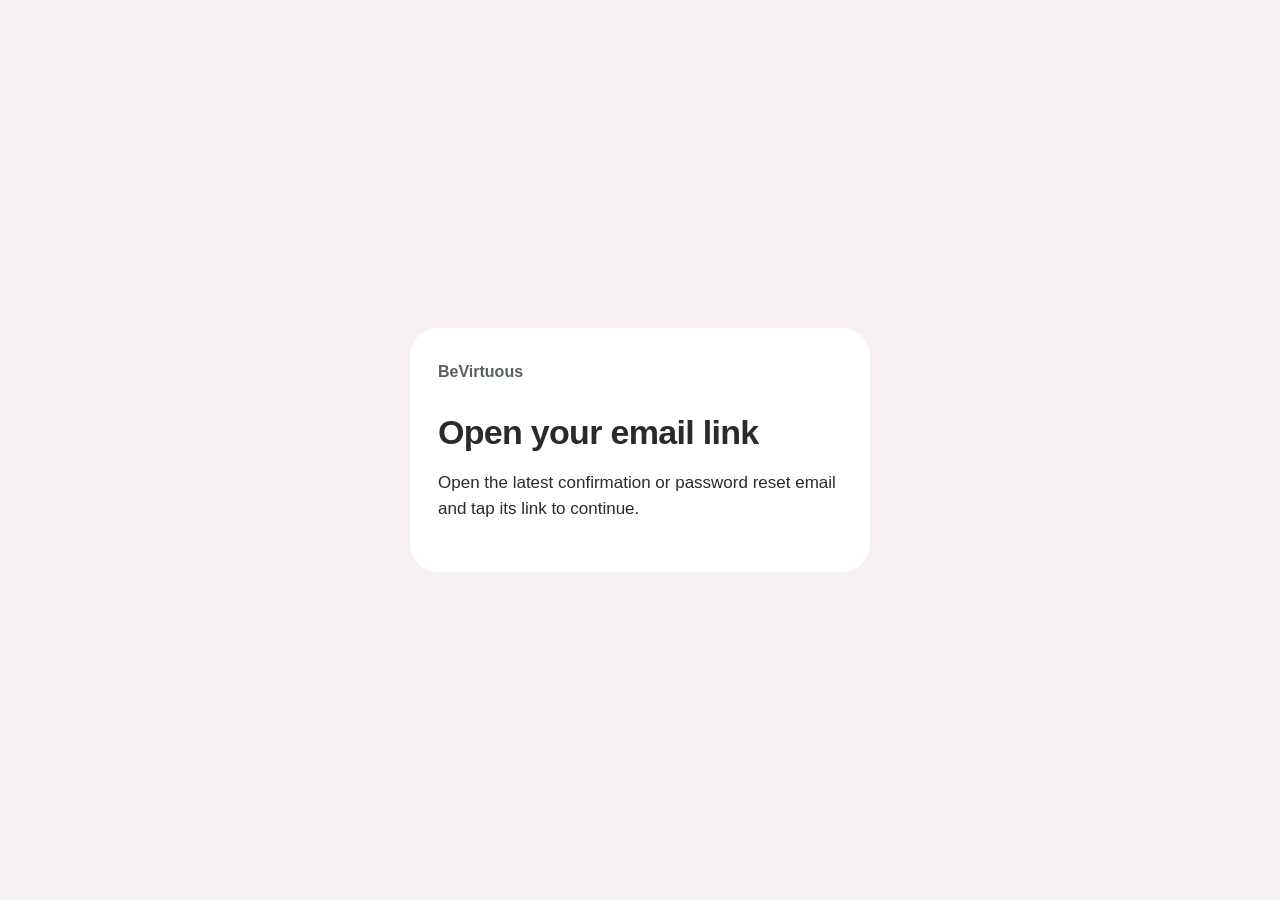
<file: index.html>
<!doctype html>
<html lang="en">
  <head>
    <meta charset="utf-8" />
    <meta name="viewport" content="width=device-width, initial-scale=1" />
    <meta name="referrer" content="no-referrer" />
    <meta name="robots" content="noindex, nofollow" />
    <meta
      http-equiv="Content-Security-Policy"
      content="default-src 'none'; script-src 'self'; style-src 'self'; connect-src https://hlupxubllyfsupjrjaca.supabase.co; img-src 'none'; font-src 'none'; object-src 'none'; base-uri 'none'; form-action 'none'"
    />
    <title>Open BeVirtuous</title>
    <link rel="stylesheet" href="/style.css?v=20261014-2" />
    <script src="/open.js?v=20261014-2" defer></script>
  </head>
  <body>
    <main>
      <p class="brand">BeVirtuous</p>
      <h1 id="title">Open your email link</h1>
      <p id="description">
        Open the latest confirmation or password reset email and tap its link to
        continue.
      </p>
      <button id="confirm" class="button" type="button" hidden>
        Confirm email
      </button>
      <p id="status" role="status" aria-live="polite"></p>
      <section id="help" hidden aria-label="Opening the app">
        <p>
          Open this page on a device with BeVirtuous installed. You can use a
          different device from the one where you requested the email.
        </p>
        <p>
          The app opens only on a device where it is installed. For password
          recovery, open this link on your phone or in the emulator’s browser.
          If your email browser blocks the app, try your device’s regular
          browser.
        </p>
        <p>
          For an expired or previously used link, request a fresh email in
          BeVirtuous.
        </p>
      </section>
      <noscript
        ><p>
          Enable JavaScript in your browser to open the app from this link.
        </p></noscript
      >
    </main>
  </body>
</html>
</file>
<file: style.css>
:root {
  color-scheme: light;
  font-family: -apple-system, BlinkMacSystemFont, "Segoe UI", sans-serif;
  color: #282a2b;
  background: #f8f1f1;
}
* {
  box-sizing: border-box;
}
body {
  margin: 0;
  padding: 36px 20px;
  min-height: 100svh;
  display: grid;
  place-items: center;
}
main {
  width: 100%;
  max-width: 460px;
  background: #fff;
  border-radius: 28px;
  padding: 32px 28px;
}
.brand {
  color: #596063;
  font-size: 16px;
  font-weight: 650;
  margin: 0 0 28px;
}
h1 {
  font-size: clamp(28px, 7vw, 34px);
  line-height: 1.15;
  margin: 0 0 18px;
  letter-spacing: -0.7px;
}
p {
  font-size: 17px;
  line-height: 1.55;
  margin: 0 0 18px;
}
.button {
  display: block;
  padding: 18px 12px;
  border-radius: 18px;
  background: #f47d98;
  color: #161819;
  text-align: center;
  font-weight: 700;
  text-decoration: none;
  margin-top: 28px;
}
.button:focus-visible {
  outline: 3px solid #282a2b;
  outline-offset: 4px;
}
.button {
  width: 100%;
  border: 0;
  font: inherit;
  font-weight: 700;
  cursor: pointer;
}
.button:disabled {
  opacity: 0.6;
  cursor: wait;
}
[hidden] {
  display: none !important;
}
#status:empty {
  display: none;
}
#status {
  margin-top: 18px;
}
section {
  border-top: 1px solid #eee4e5;
  margin-top: 28px;
  padding-top: 24px;
  color: #596063;
}
section p {
  font-size: 15px;
}
section p:last-child {
  margin-bottom: 0;
}
</file>
